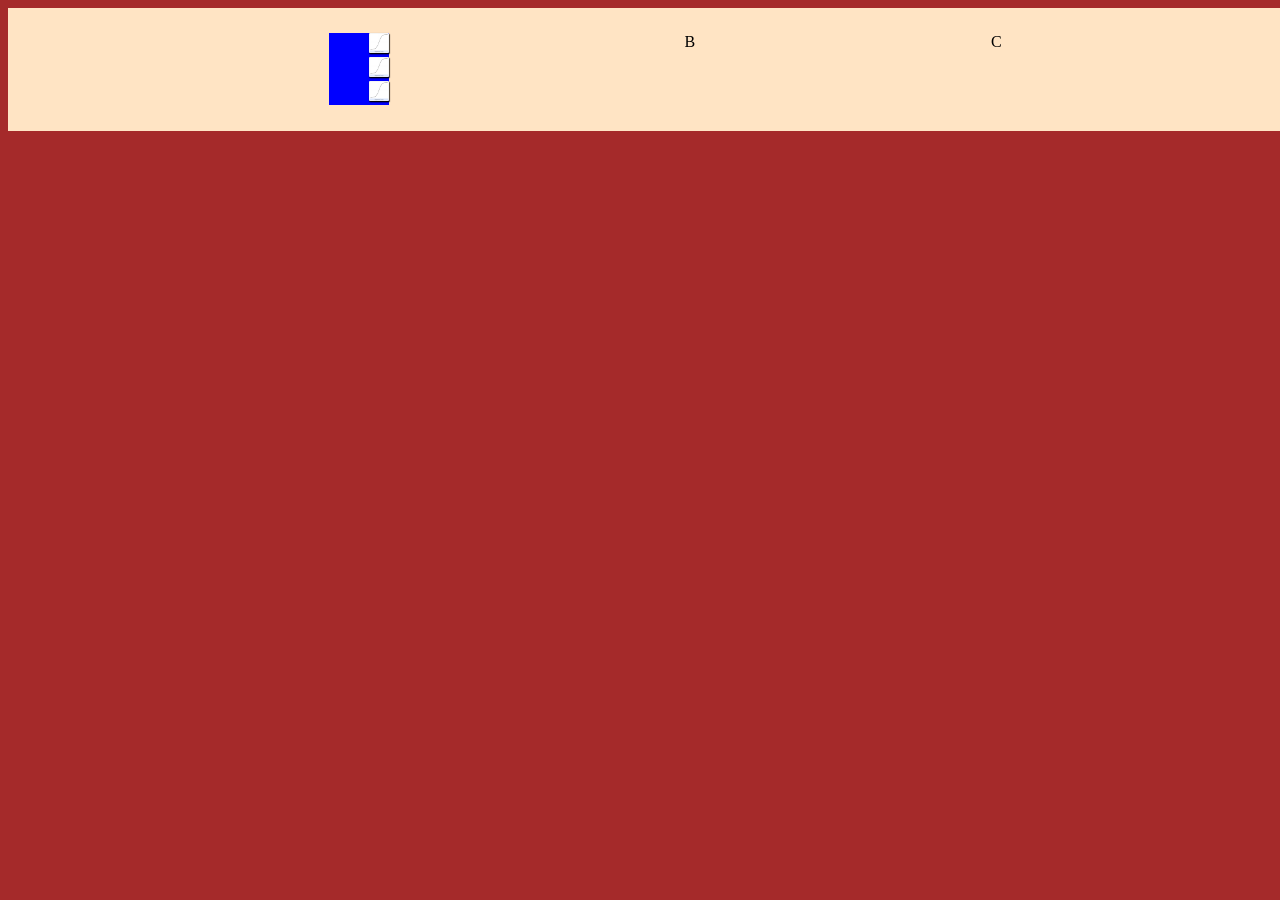
<file: webview/index.html>
<!DOCTYPE html>
<html lang="en">

<head>
  <meta charset="UTF-8">
  <meta name="viewport" content="width=device-width, initial-scale=1.0">
  <title>Button List</title>
  <link rel="stylesheet" type="text/css" href="style.css">
</head>

<body>

  <ul class="column_container">
    <li>
      <ul class="row_container">
        <li>
          <div class="graph_container" id="container_1_1">
            <img class="graph_logo" src="resources/sigmoid.png" style="width: 20px;height: 20px;">
          </div>
        </li>
        <li>
          <div class="graph_container" id="container_1_1">
            <img class="graph_logo" src="resources/sigmoid.png" style="width: 20px;height: 20px;">
          </div>
        </li>
        <li>
          <div class="graph_container" id="container_1_1">
            <img class="graph_logo" src="resources/sigmoid.png" style="width: 20px;height: 20px;">
          </div>
        </li>
      </ul>

    </li>
    <li>
      <div class="graph_container" id="container_1_1">B</div>
    </li>
    <li>
      <div class="graph_container" id="container_1_1">C</div>
    </li>

    <!-- <li class="buttonItem"><button onclick="buttonClick('Button 1')">Button 1</button></li>
        <li class="buttonItem"><button onclick="buttonClick('Button 2')">Button 2</button></li>
        <li class="buttonItem"><button onclick="buttonClick('Button 3')">Button 3</button></li> -->
    <!-- Add more buttons as needed -->
  </ul>

  <script>
    function buttonClick(buttonText) {
      alert('You clicked ' + buttonText);
      // You can add more functionality here based on the button clicked
    }
  </script>

</body>

</html>
</file>
<file: webview/style.css>
body {
  background-color: brown;
  /* width: 100%;
  height: 100%; */
}

.column_container {
  list-style: none;
  display: flex;
  justify-content: space-evenly;
  background-color: bisque;
  padding: 2%;
  margin: 0%;
  width: 100%;
  height: 100%;

}

.row_container {
  list-style: none;
  /* display: flex; */
  /* justify-content:space-evenly; */
  background-color: blue;
  /* padding: 2%;
  margin: 0%; */
  /* width: 100%;
  height: 100%; */
}

.graph_container {
  /* background-color: aqua;
  display: flex;
  justify-content: space-around;
  border-radius: 10%;
  margin: 10px;
  width: 80%;
  height: 20px; */
}

.graph_logo{
  border-radius: 1px;
  box-shadow: 0.5px 1px 1px 0.2px;
}
</file>
